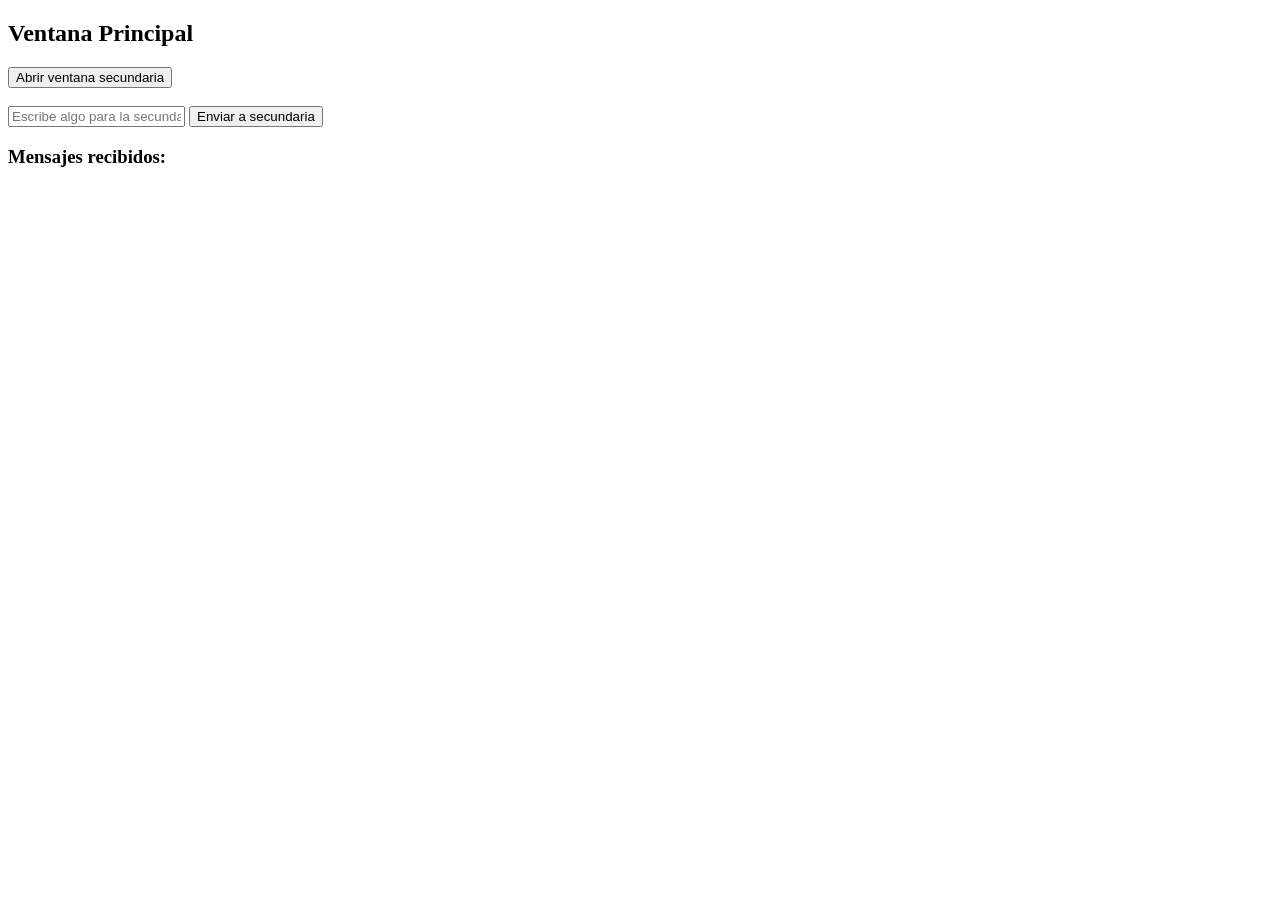
<file: MensajesBidireccionales/MensBidireccional.html>
<!DOCTYPE html>
<html lang="es">

<head>
	<meta charset="UTF-8">
	<meta name="viewport" content="width=device-width, initial-scale=1.0">
	<title>Ejercicio 4 - Ventana Principal</title>
</head>

<body>
	<h2>Ventana Principal</h2>
	<input type="button" value="Abrir ventana secundaria" onclick="abrirVentana()"><br><br>

	<input type="text" id="mensajePrincipal" placeholder="Escribe algo para la secundaria">
	<input type="button" value="Enviar a secundaria" onclick="enviarMensaje()">

	<h3>Mensajes recibidos:</h3>
	<div id="mensajes"></div>

	<script>
		let ventanaSecundaria;

		function abrirVentana() {
			ventanaSecundaria = window.open('ejercicio4-ventana.html', 'ventanaSecundaria', 'width=400,height=400');
		}

		function enviarMensaje() {
			const mensaje = document.getElementById('mensajePrincipal').value;
			if (ventanaSecundaria && !ventanaSecundaria.closed) {
				ventanaSecundaria.recibirMensaje(mensaje); // enviar a secundaria
			}
			document.getElementById('mensajePrincipal').value = '';
		}

		function recibirMensaje(mensaje) {
			const div = document.getElementById('mensajes');
			div.innerHTML += `<p>${mensaje}</p>`;
		}
	</script>
</body>

</html>
</file>
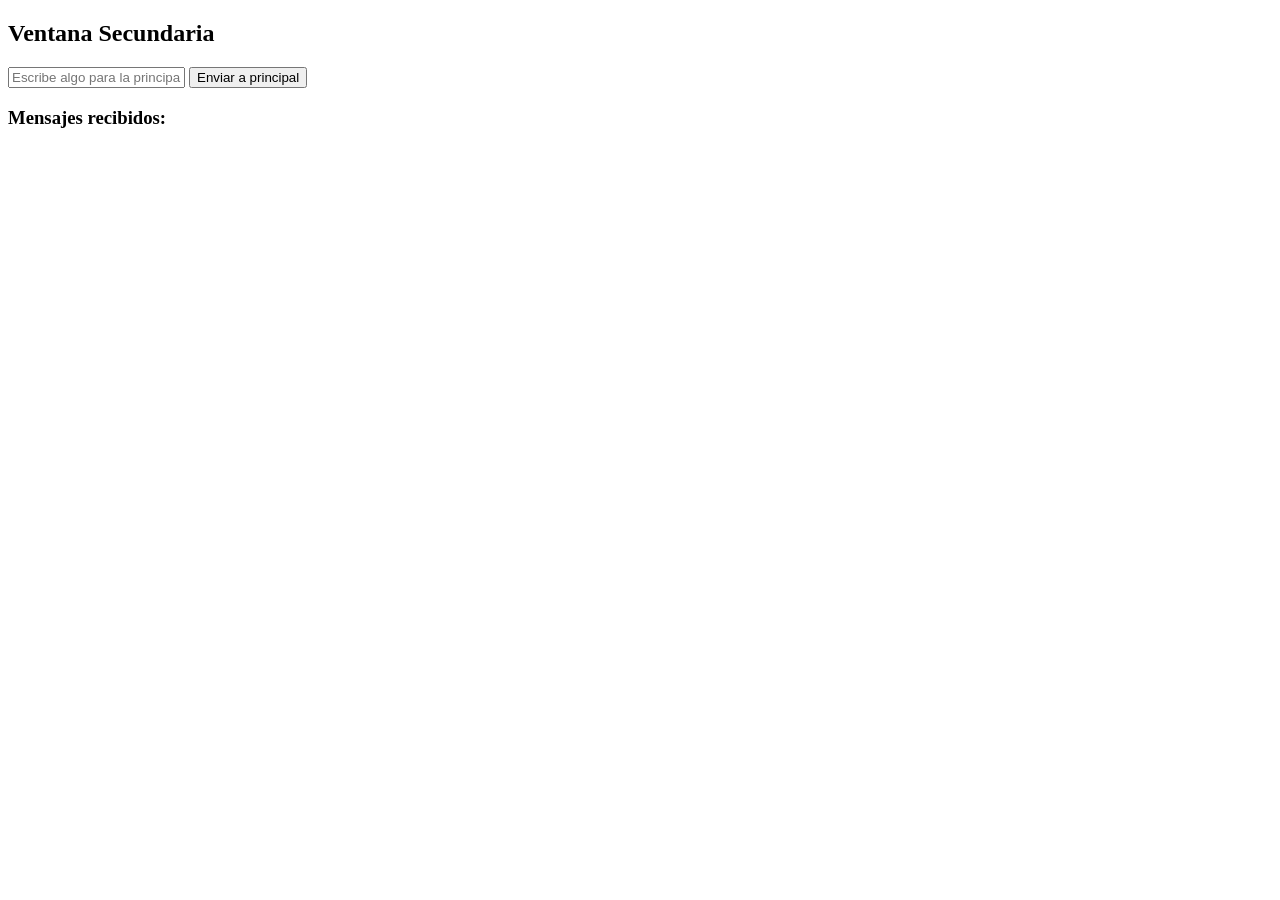
<file: MensajesBidireccionales/MensBidireccional2.html>
<!DOCTYPE html>
<html lang="es">

<head>
	<meta charset="UTF-8">
	<meta name="viewport" content="width=device-width, initial-scale=1.0">
	<title>Ejercicio 4 - Ventana Secundaria</title>
</head>

<body>
	<h2>Ventana Secundaria</h2>

	<input type="text" id="mensajeSecundaria" placeholder="Escribe algo para la principal">
	<input type="button" value="Enviar a principal" onclick="enviarMensaje()">

	<h3>Mensajes recibidos:</h3>
	<div id="mensajes"></div>

	<script>
		function enviarMensaje() {
			const mensaje = document.getElementById('mensajeSecundaria').value;
			if (window.opener && !window.opener.closed) {
				window.opener.recibirMensaje(mensaje); // enviar a principal
			}
			document.getElementById('mensajeSecundaria').value = '';
		}

		function recibirMensaje(mensaje) {
			const div = document.getElementById('mensajes');
			div.innerHTML += `<p>${mensaje}</p>`;
		}
	</script>
</body>

</html>
</file>
